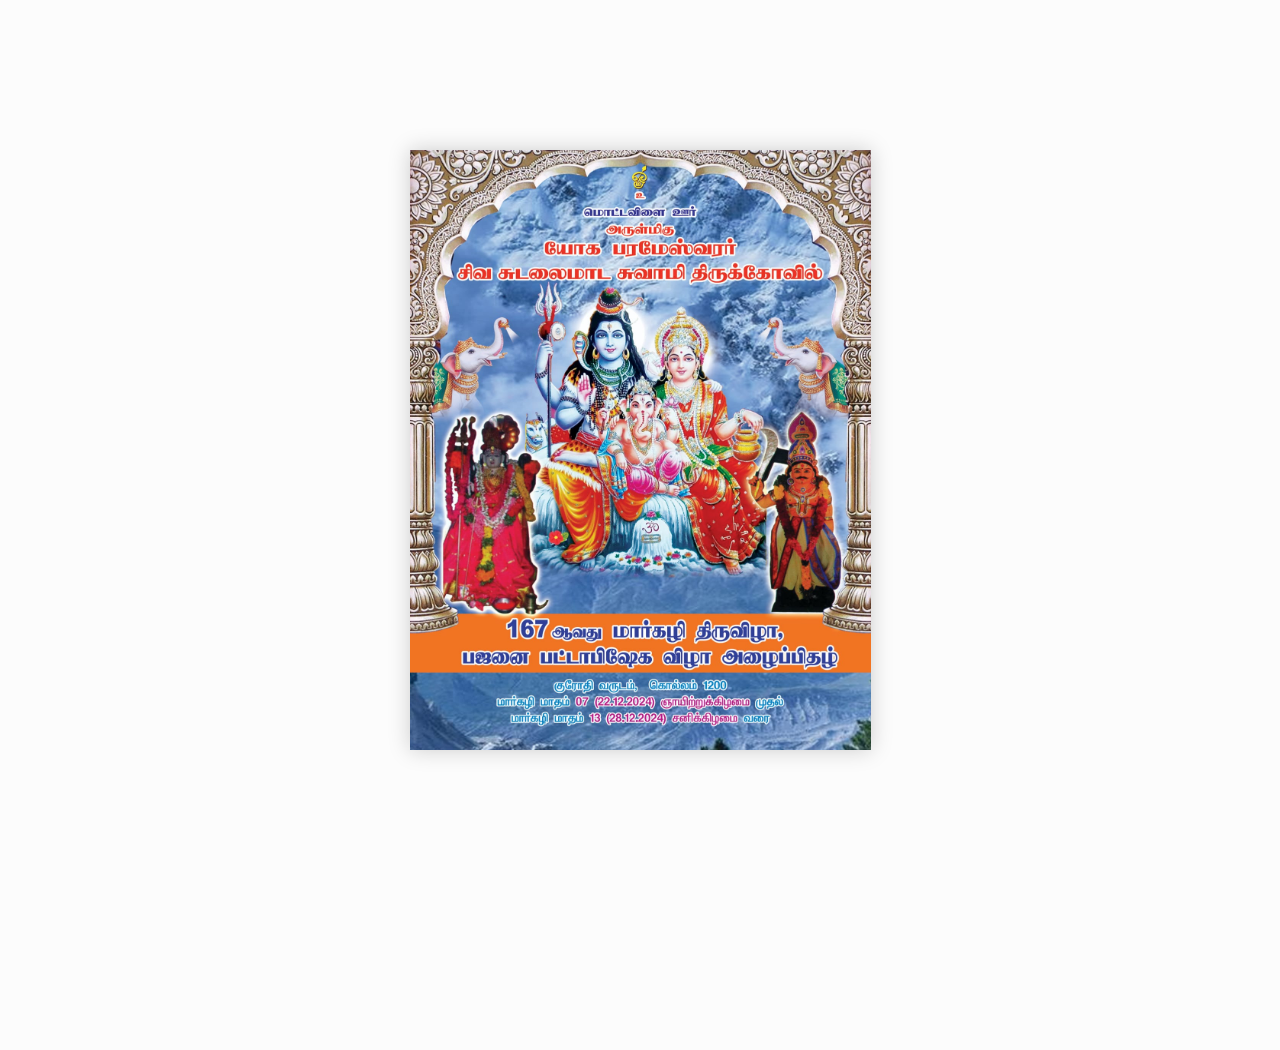
<file: add/index.html>
<!doctype html>
<html lang="en">

<head>
    <title>Arulmigu Yoga Parameswarar Temple</title>
    <meta charset="utf-8">
    <meta http-equiv="X-UA-Compatible" content="IE=edge">
    <meta name="viewport" content="width=device-width, initial-scale=1">
    <meta name="format-detection" content="telephone=no" />
    <link rel="icon" href="images/favicon.png" type="image/x-icon">
    <meta name="viewport" content="width = 1050, user-scalable = no" />
    <script type="text/javascript" src="extras/jquery.min.1.7.js"></script>
    <script type="text/javascript" src="extras/modernizr.2.5.3.min.js"></script>
</head>

<body>

    <div class="flipbook-viewport">
        <div class="container">
            <div class="flipbook">
                <div style="background-image:url(pages/sivan.jpeg)"></div>
                <div style="background-image:url(pages/sivan2.jpeg)"></div>
                <div style="background-image:url(pages/1.jpg)"></div>
                <div style="background-image:url(pages/2.jpg)"></div>
                <div style="background-image:url(pages/3.jpg)"></div>
                <div style="background-image:url(pages/4.jpg)"></div>
                <div style="background-image:url(pages/5.jpg)"></div>
                <div style="background-image:url(pages/6.jpg)"></div>
                <div style="background-image:url(pages/7.jpg)"></div>
                <div style="background-image:url(pages/8.jpg)"></div>
                <div style="background-image:url(pages/9.jpg)"></div>
                <div style="background-image:url(pages/10.jpg)"></div>
                <div style="background-image:url(pages/11.jpg)"></div>
                <div style="background-image:url(pages/12.jpg)"></div>
                <div style="background-image:url(pages/13.jpg)"></div>
                <div style="background-image:url(pages/14.jpg)"></div>
                <div style="background-image:url(pages/15.jpg)"></div>
                <div style="background-image:url(pages/16.jpg)"></div>
                <div style="background-image:url(pages/sivan3.jpeg)"></div>
                <div style="background-image:url(pages/sivan4.jpeg)"></div>
            </div>
        </div>
    </div>


    <script type="text/javascript">
        function loadApp() {

            // Create the flipbook

            $('.flipbook').turn({
                // Width

                width: 922,

                // Height

                height: 600,

                // Elevation

                elevation: 50,

                // Enable gradients

                gradients: true,

                // Auto center this flipbook

                autoCenter: true

            });
        }

        // Load the HTML4 version if there's not CSS transform

        yepnope({
            test: Modernizr.csstransforms,
            yep: ['lib/turn.js'],
            nope: ['lib/turn.html4.min.js'],
            both: ['css/basic.css'],
            complete: loadApp
        });
    </script>
</body>

</html>
</file>
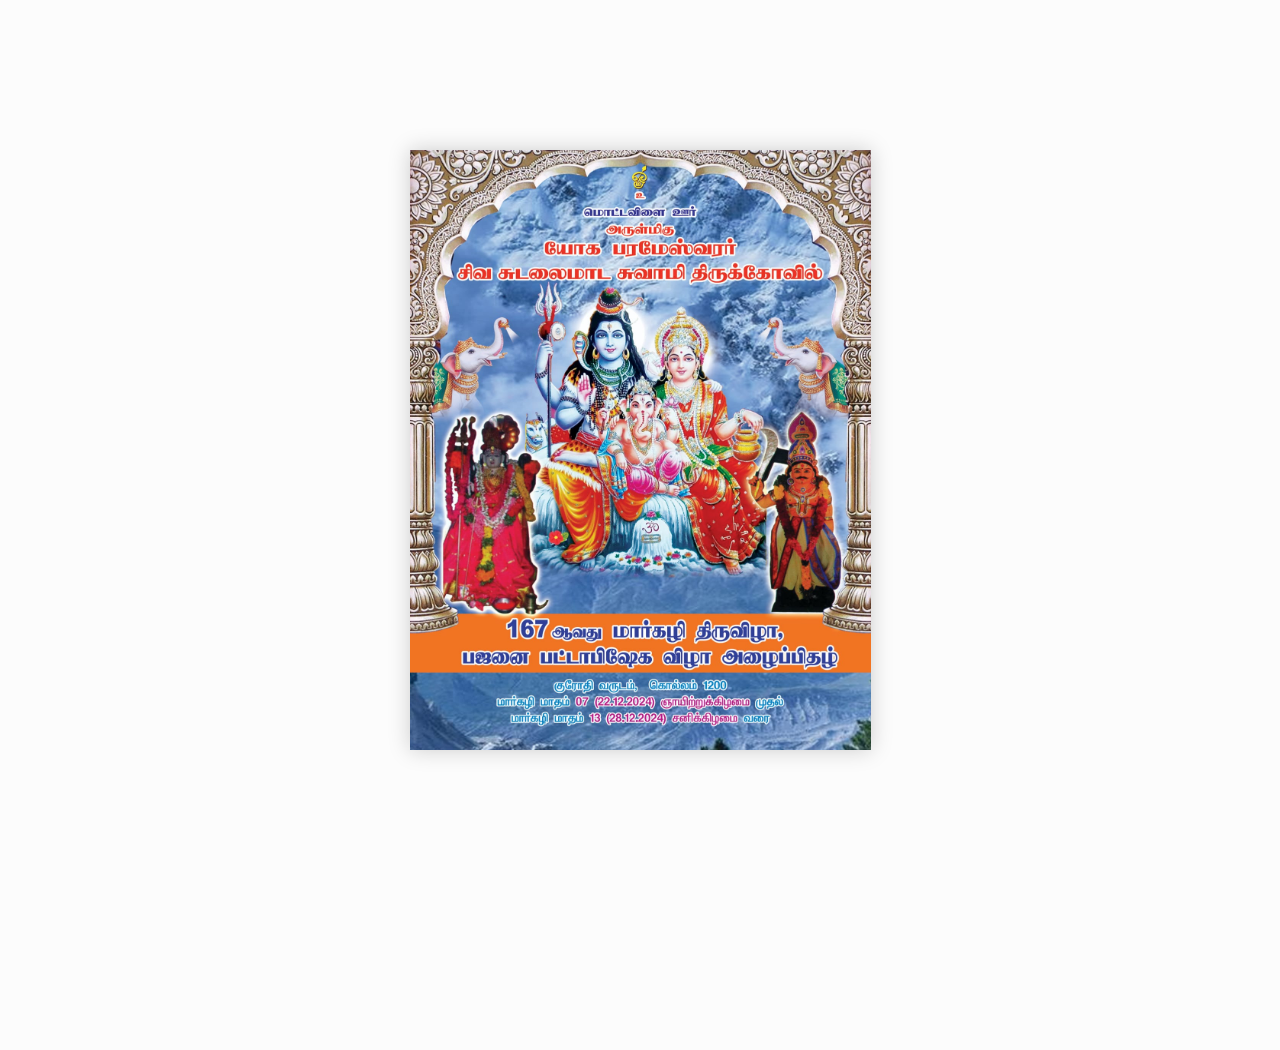
<file: add/indeex.html>
<!doctype html>
<html lang="en">
<head>
    <title>Arulmigu Yoga Parameswarar Temple</title>
    <meta charset="utf-8">
    <meta http-equiv="X-UA-Compatible" content="IE=edge">
    <meta name="viewport" content="width=device-width, initial-scale=1">
    <meta name="format-detection" content="telephone=no"/>
    <link rel="icon" href="images/favicon.png" type="image/x-icon">
	<meta name="viewport" content="width = 1050, user-scalable = no" />
	<script type="text/javascript" src="extras/jquery.min.1.7.js"></script>
    <script type="text/javascript" src="extras/modernizr.2.5.3.min.js"></script>
</head>
<body>

<div class="flipbook-viewport">
	<div class="container">
		<div class="flipbook">
			<div style="background-image:url(pages/sivan.jpeg)"></div>
			<div style="background-image:url(pages/sivan2.jpeg)"></div>
			<div style="background-image:url(pages/1.jpg)"></div>
			<div style="background-image:url(pages/2.jpg)"></div>
			<div style="background-image:url(pages/3.jpg)"></div>
			<div style="background-image:url(pages/4.jpg)"></div>
			<div style="background-image:url(pages/5.jpg)"></div>
			<div style="background-image:url(pages/6.jpg)"></div>
			<div style="background-image:url(pages/7.jpg)"></div>
			<div style="background-image:url(pages/8.jpg)"></div>
			<div style="background-image:url(pages/9.jpg)"></div>
			<div style="background-image:url(pages/10.jpg)"></div>
			<div style="background-image:url(pages/11.jpg)"></div>
			<div style="background-image:url(pages/12.jpg)"></div>
			<div style="background-image:url(pages/13.jpg)"></div>
			<div style="background-image:url(pages/14.jpg)"></div>
			<div style="background-image:url(pages/15.jpg)"></div>
			<div style="background-image:url(pages/16.jpg)"></div>
			<div style="background-image:url(pages/sivan3.jpeg)"></div>
			<div style="background-image:url(pages/sivan4.jpeg)"></div>
		</div>
	</div>
</div>


<script type="text/javascript">

function loadApp() {

	// Create the flipbook

	$('.flipbook').turn({
			// Width

			width:922,
			
			// Height

			height:600,

			// Elevation

			elevation: 50,
			
			// Enable gradients

			gradients: true,
			
			// Auto center this flipbook

			autoCenter: true

	});
}

// Load the HTML4 version if there's not CSS transform

yepnope({
	test : Modernizr.csstransforms,
	yep: ['lib/turn.js'],
	nope: ['lib/turn.html4.min.js'],
	both: ['css/basic.css'],
	complete: loadApp
});

</script>

</body>
</html>
</file>
